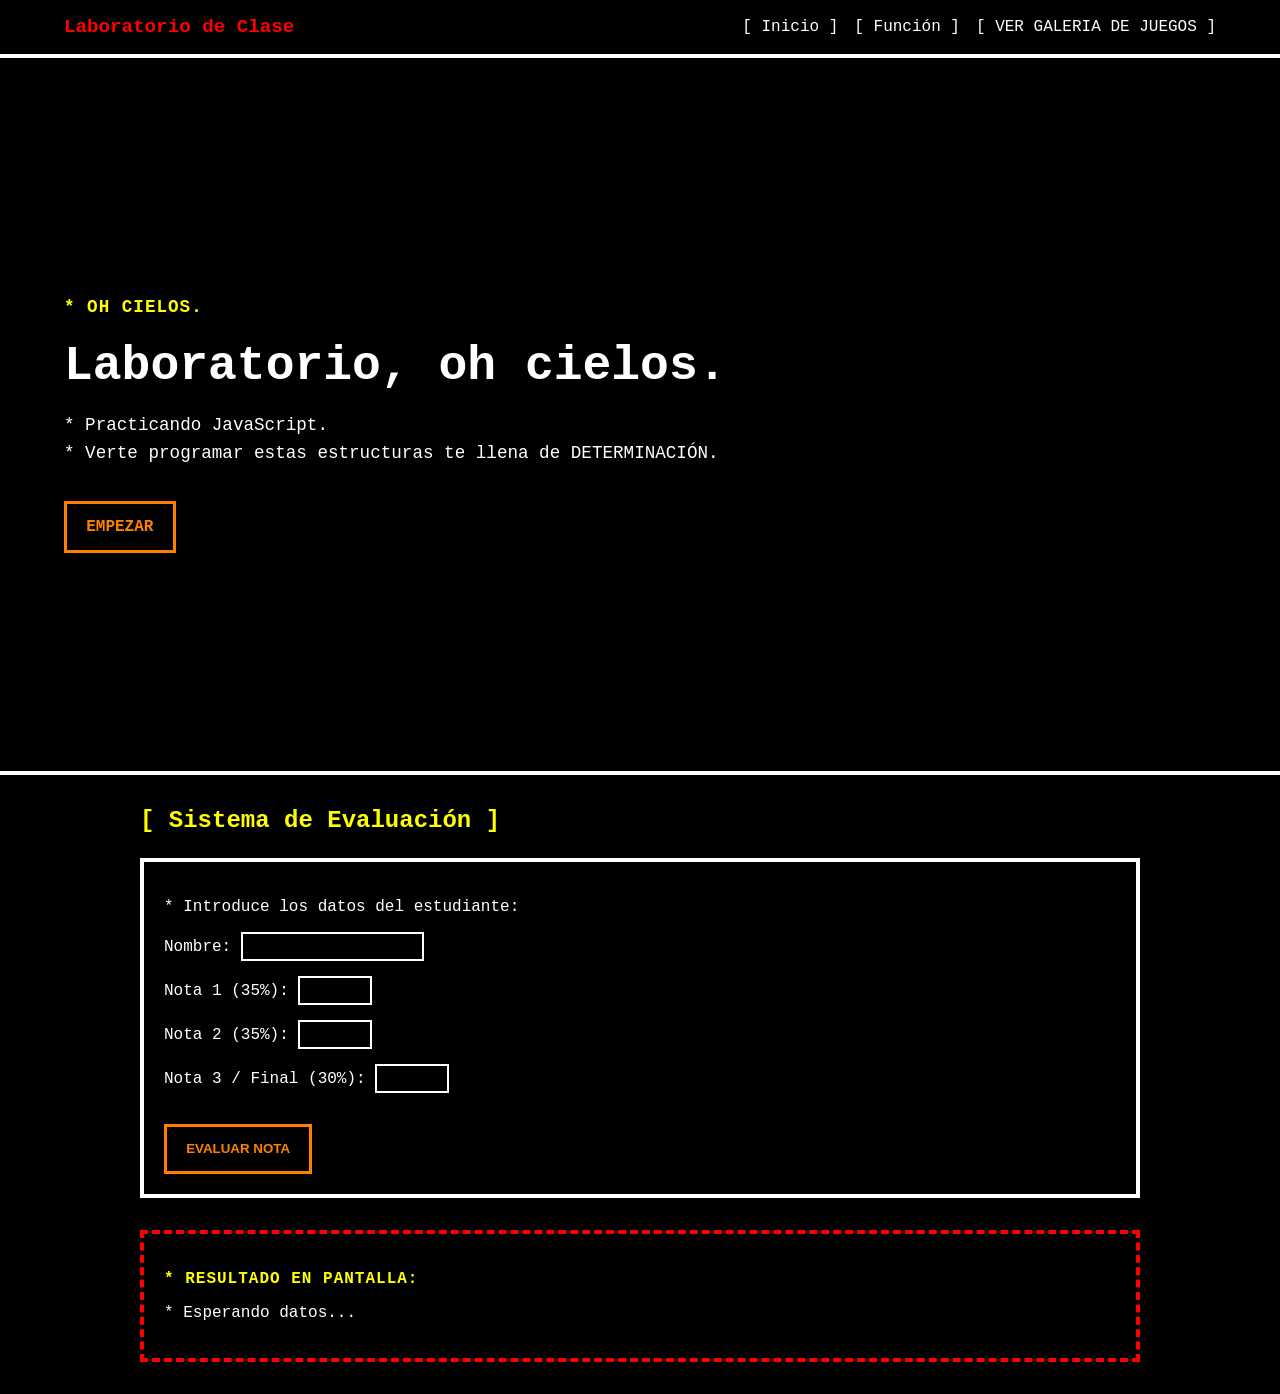
<file: Segundo taller (12-06)/index.html>
<!DOCTYPE html>
<html lang="es">
<head>
    <meta charset="UTF-8">
    <meta name="viewport" content="width=device-width, initial-scale=1.0">
    <title>Laboratorio de Clase</title>
    <link rel="stylesheet" href="css/style.css">
</head>
<body>

    <nav class="navbar">
        <a class="logo" href="#inicio">Laboratorio de Clase</a>
        <div class="nav-links">
            <a href="#inicio">[ Inicio ]</a>
            <a href="#evaluacion">[ Función ]</a>
            <a class="btn-retro" href="indexGA.html">[ VER GALERIA DE JUEGOS ]</a>
        </div>
    </nav>

    <header id="inicio" class="hero">
        <div class="hero-content">
            <p class="eyebrow">* Oh cielos.</p>
            <h1>Laboratorio, oh cielos.</h1>
            <p class="dialogo-rpg">
                * Practicando JavaScript. <br>
                * Verte programar estas estructuras te llena de DETERMINACIÓN.
            </p>
            <a class="button" href="#evaluacion">EMPEZAR</a>
        </div>
    </header>

    <section id="evaluacion" class="container">
        <h2 style="color: #ffff00; margin-bottom: 1.5rem;">[ Sistema de Evaluación ]</h2>
        
        <div class="formulario-rpg" style="border: 4px solid #ffffff; padding: 20px; margin-bottom: 2rem;">
            <p>* Introduce los datos del estudiante:</p>
            
            <div style="margin-bottom: 15px;">
                <label for="nombre">Nombre: </label>
                <input type="text" id="nombre" style="background: black; color: white; border: 2px solid white; padding: 5px;">
            </div>

            <div style="margin-bottom: 15px;">
                <label for="nota1">Nota 1 (35%): </label>
                <input type="number" id="nota1" min="0" max="5" step="0.1" style="background: black; color: white; border: 2px solid white; padding: 5px; width: 60px;">
            </div>

            <div style="margin-bottom: 15px;">
                <label for="nota2">Nota 2 (35%): </label>
                <input type="number" id="nota2" min="0" max="5" step="0.1" style="background: black; color: white; border: 2px solid white; padding: 5px; width: 60px;">
            </div>

            <div style="margin-bottom: 15px;">
                <label for="nota3">Nota 3 / Final (30%): </label>
                <input type="number" id="nota3" min="0" max="5" step="0.1" style="background: black; color: white; border: 2px solid white; padding: 5px; width: 60px;">
            </div>

            <button id="btn-evaluar" class="button">EVALUAR NOTA</button>
        </div>

        <div style="border: 4px dashed #ff0000; padding: 20px; min-height: 80px;">
            <p class="eyebrow">* RESULTADO EN PANTALLA:</p>
            <p id="resultado" class="dialogo-rpg">* Esperando datos...</p>
        </div>
    </section>

    <script src="js/main.js"></script>
</body>
</html>
</file>
<file: Segundo taller (12-06)/css/style.css>
body {
    margin: 0;
    font-family: 'Courier New', Courier, monospace;
    background-color: #000000;
    color: #ffffff;
}

.navbar {
    position: static;
    top: 0;
    display: flex;
    justify-content: space-between;
    align-items: center;
    padding: 16px 5%;
    background-color: #000000;
    border-bottom: 4px solid #ffffff;
    z-index: 10;
}

.logo {
    color: #ff0000;
    font-weight: bold;
    text-decoration: none;
    font-size: 1.2rem;
}

.nav-links {
    display: flex;
    gap: 16px;
    flex-wrap: wrap;
}

.nav-links a {
    color: white;
    text-decoration: none;
}

.nav-links a:hover {
    color: #ffff00;
}

.hero {
    min-height: 65vh;
    display: flex;
    align-items: center;
    padding: 5vw;
    background-color: #000000;
    border-bottom: 4px solid #ffffff;
    color: white;
}

.hero-content {
    max-width: 720px;
}

.eyebrow {
    font-weight: bold;
    letter-spacing: 1px;
    text-transform: uppercase;
    color: #ffff00;
}

.hero h1 {
    font-size: 3rem;
    margin: 0 0 1rem;
}

.hero p {
    font-size: 1.1rem;
    line-height: 1.6;
}

.button {
    display: inline-block;
    margin-top: 1rem;
    padding: 0.9rem 1.2rem;
    background-color: #000000;
    color: #ff8000;
    text-decoration: none;
    border: 3px solid #ff8000;
    font-weight: bold;
}

.button:hover {
    background-color: #ff8000;
    color: #000000;
}

.container {
    width: 92%;
    max-width: 1000px;
    margin: 2rem auto;
}

.section h2 {
    font-size: 2rem;
    color: #ffffff;
}
</file>
